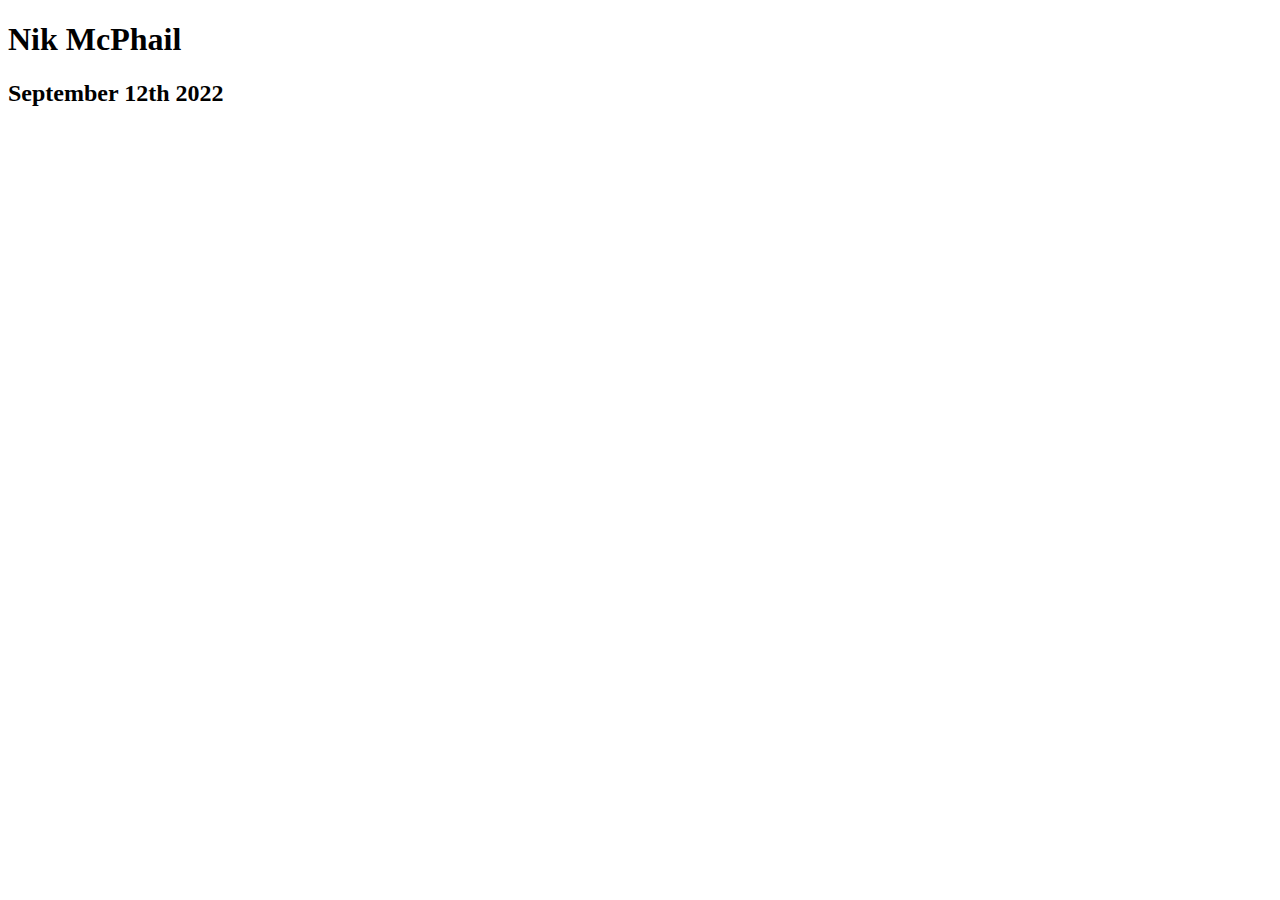
<file: Exercise1/index.html>
<!DOCTYPE html>
<html lang="en">
    <head>
        <title>Exercise 1</title>
        <meta charset="UTF-8">
    </head>
    <body>
        <h1>Nik McPhail</h1>
        <h2>September 12th 2022</h2>
    </body>
</html>
</file>
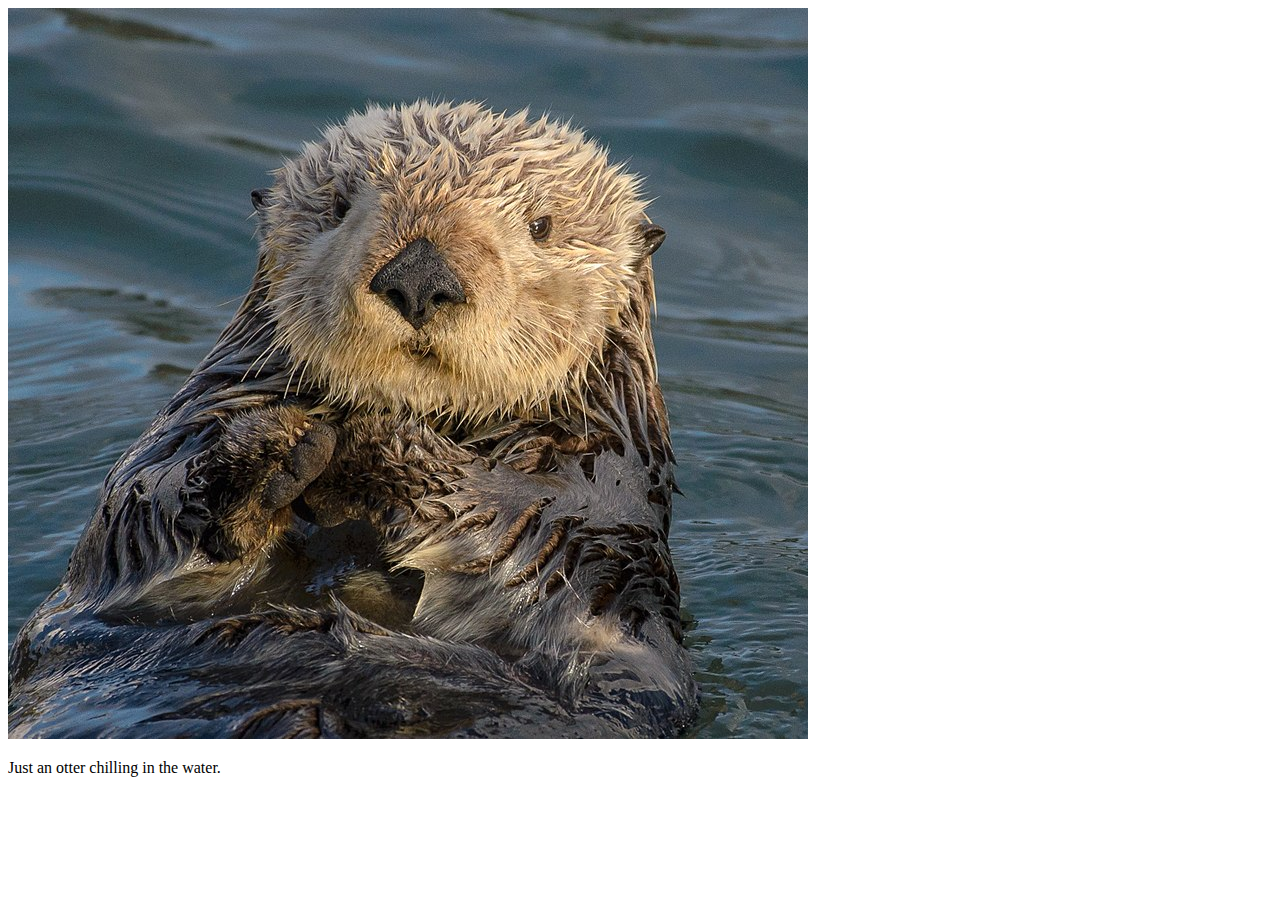
<file: Exercise2/index.html>
<!DOCTYPE html>
<html lang="en">
	<head>
		<title>Exercise 2</title>
        <meta charset="UTF-8">
	</head>
    <body>
        <img src="otter.jpg" alt="Otter picture">
        <p>
            Just an otter chilling in the water.
        </p>
    </body>
</html>
</file>
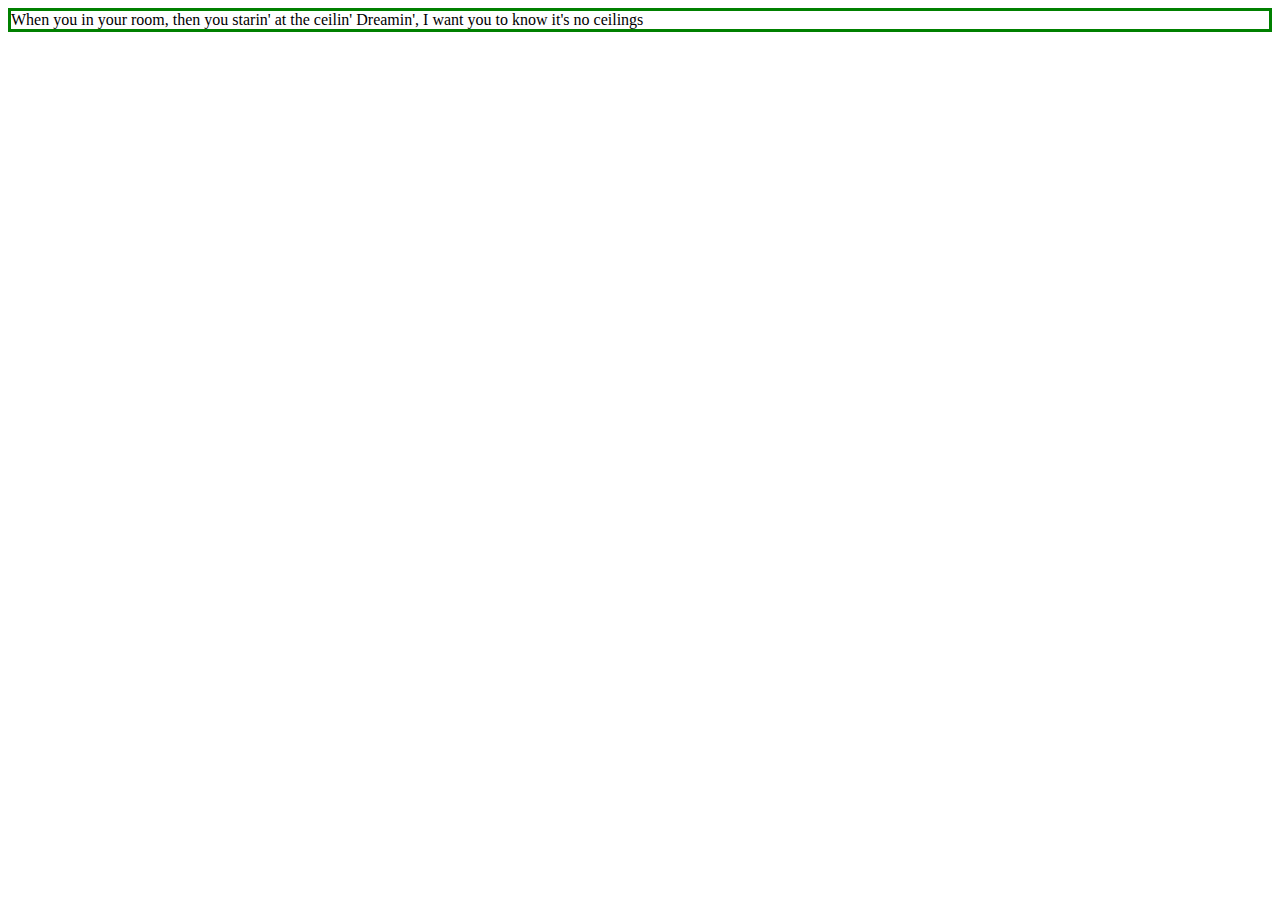
<file: Exercise3/index.html>
<!DOCTYPE html>
<html lang="en">
	<head>
		<title>Exercise 3</title>
        <meta charset="UTF-8">
	</head>
    <body>
        <div style="border-style: solid; border-color:green;">When you in your room, then you starin' at the ceilin' Dreamin', I want you to know it's no ceilings</div>
    </body>
</html>
</file>
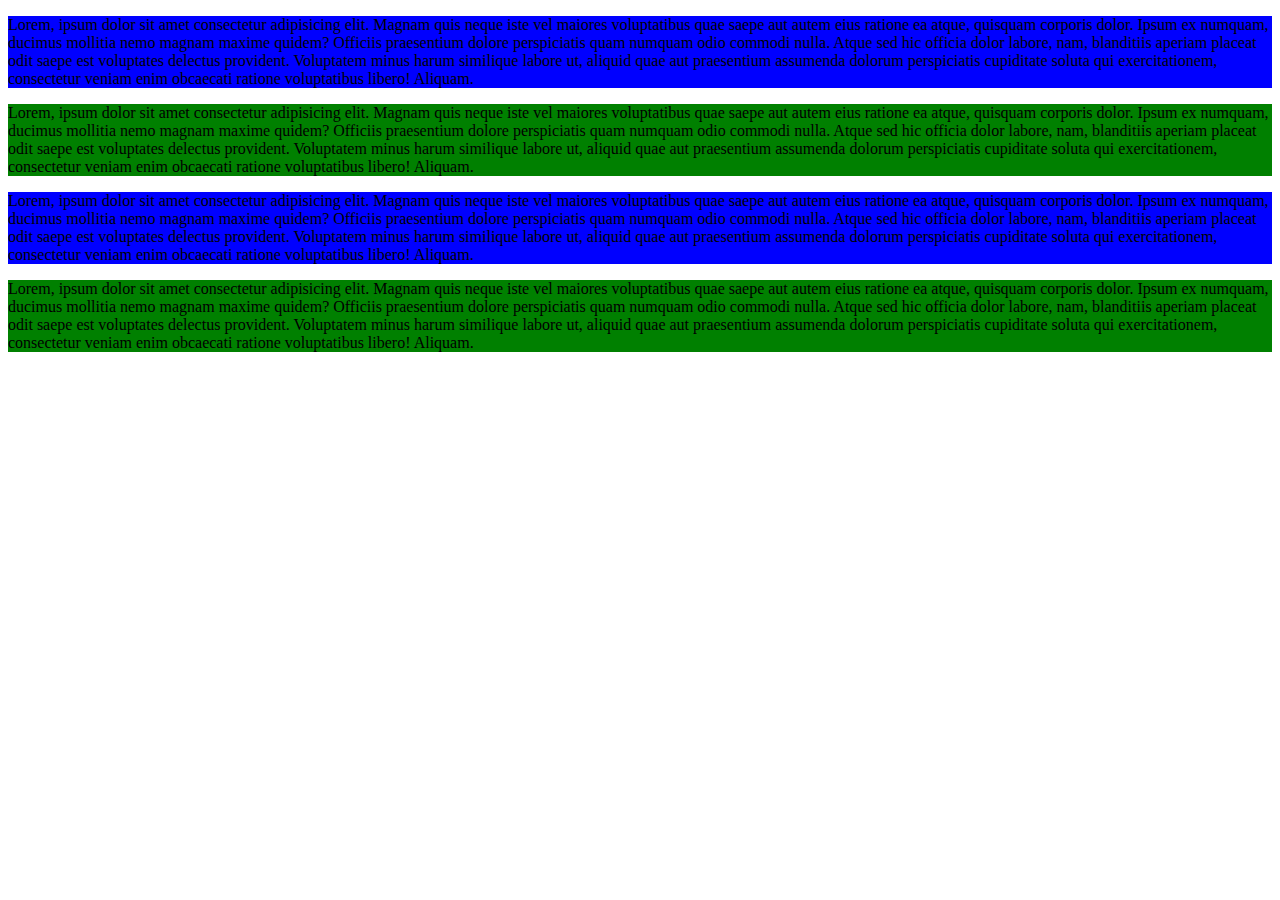
<file: Exercise4/index.html>
<!DOCTYPE html>
<html lang="en">
	<head>
		<title>Exercise 4</title>
        <meta charset="UTF-8">
        <style>
            .blue_text {background-color:blue;}
            .green_text {background-color:green;}
        </style>
	</head>
    <body>
        <p class="blue_text">
            Lorem, ipsum dolor sit amet consectetur adipisicing elit. Magnam quis neque iste vel maiores voluptatibus quae saepe aut autem eius ratione ea atque, quisquam corporis dolor. Ipsum ex numquam, ducimus mollitia nemo magnam maxime quidem? Officiis praesentium dolore perspiciatis quam numquam odio commodi nulla. Atque sed hic officia dolor labore, nam, blanditiis aperiam placeat odit saepe est voluptates delectus provident. Voluptatem minus harum similique labore ut, aliquid quae aut praesentium assumenda dolorum perspiciatis cupiditate soluta qui exercitationem, consectetur veniam enim obcaecati ratione voluptatibus libero! Aliquam.
        </p>
        <p class="green_text">
            Lorem, ipsum dolor sit amet consectetur adipisicing elit. Magnam quis neque iste vel maiores voluptatibus quae saepe aut autem eius ratione ea atque, quisquam corporis dolor. Ipsum ex numquam, ducimus mollitia nemo magnam maxime quidem? Officiis praesentium dolore perspiciatis quam numquam odio commodi nulla. Atque sed hic officia dolor labore, nam, blanditiis aperiam placeat odit saepe est voluptates delectus provident. Voluptatem minus harum similique labore ut, aliquid quae aut praesentium assumenda dolorum perspiciatis cupiditate soluta qui exercitationem, consectetur veniam enim obcaecati ratione voluptatibus libero! Aliquam.
        </p>
        <p class="blue_text">
            Lorem, ipsum dolor sit amet consectetur adipisicing elit. Magnam quis neque iste vel maiores voluptatibus quae saepe aut autem eius ratione ea atque, quisquam corporis dolor. Ipsum ex numquam, ducimus mollitia nemo magnam maxime quidem? Officiis praesentium dolore perspiciatis quam numquam odio commodi nulla. Atque sed hic officia dolor labore, nam, blanditiis aperiam placeat odit saepe est voluptates delectus provident. Voluptatem minus harum similique labore ut, aliquid quae aut praesentium assumenda dolorum perspiciatis cupiditate soluta qui exercitationem, consectetur veniam enim obcaecati ratione voluptatibus libero! Aliquam.
        </p>
        <p class="green_text">
            Lorem, ipsum dolor sit amet consectetur adipisicing elit. Magnam quis neque iste vel maiores voluptatibus quae saepe aut autem eius ratione ea atque, quisquam corporis dolor. Ipsum ex numquam, ducimus mollitia nemo magnam maxime quidem? Officiis praesentium dolore perspiciatis quam numquam odio commodi nulla. Atque sed hic officia dolor labore, nam, blanditiis aperiam placeat odit saepe est voluptates delectus provident. Voluptatem minus harum similique labore ut, aliquid quae aut praesentium assumenda dolorum perspiciatis cupiditate soluta qui exercitationem, consectetur veniam enim obcaecati ratione voluptatibus libero! Aliquam.
        </p>
    </body>
</html>
</file>
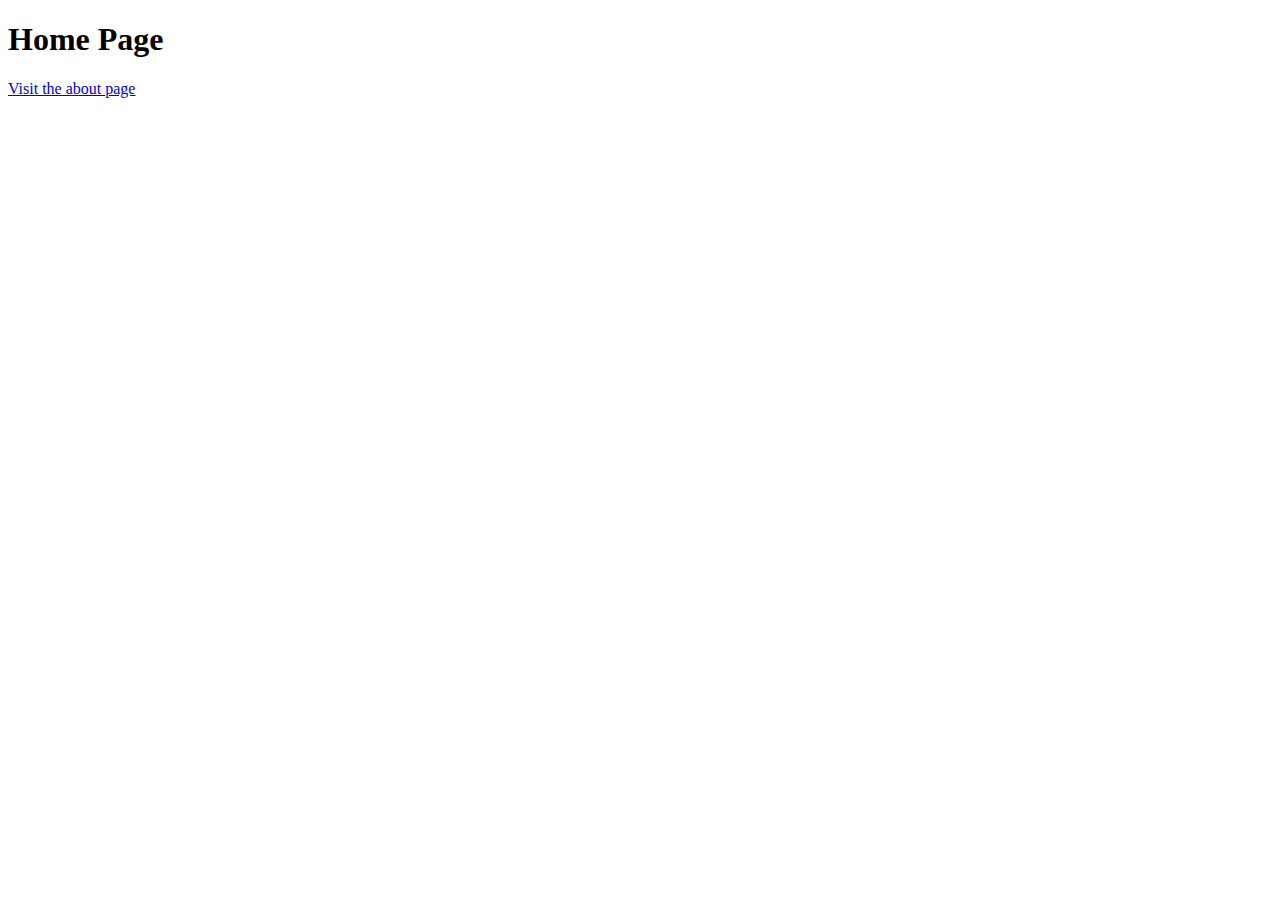
<file: Exercise5/index.html>
<!DOCTYPE html>
<html lang="en">
	<head>
		<title>Home Page</title>
        <meta charset="UTF-8">
	</head>
    <body>
        <h1>Home Page</h1>
        <a href="about.html">Visit the about page</a>
    </body>
</html>
</file>
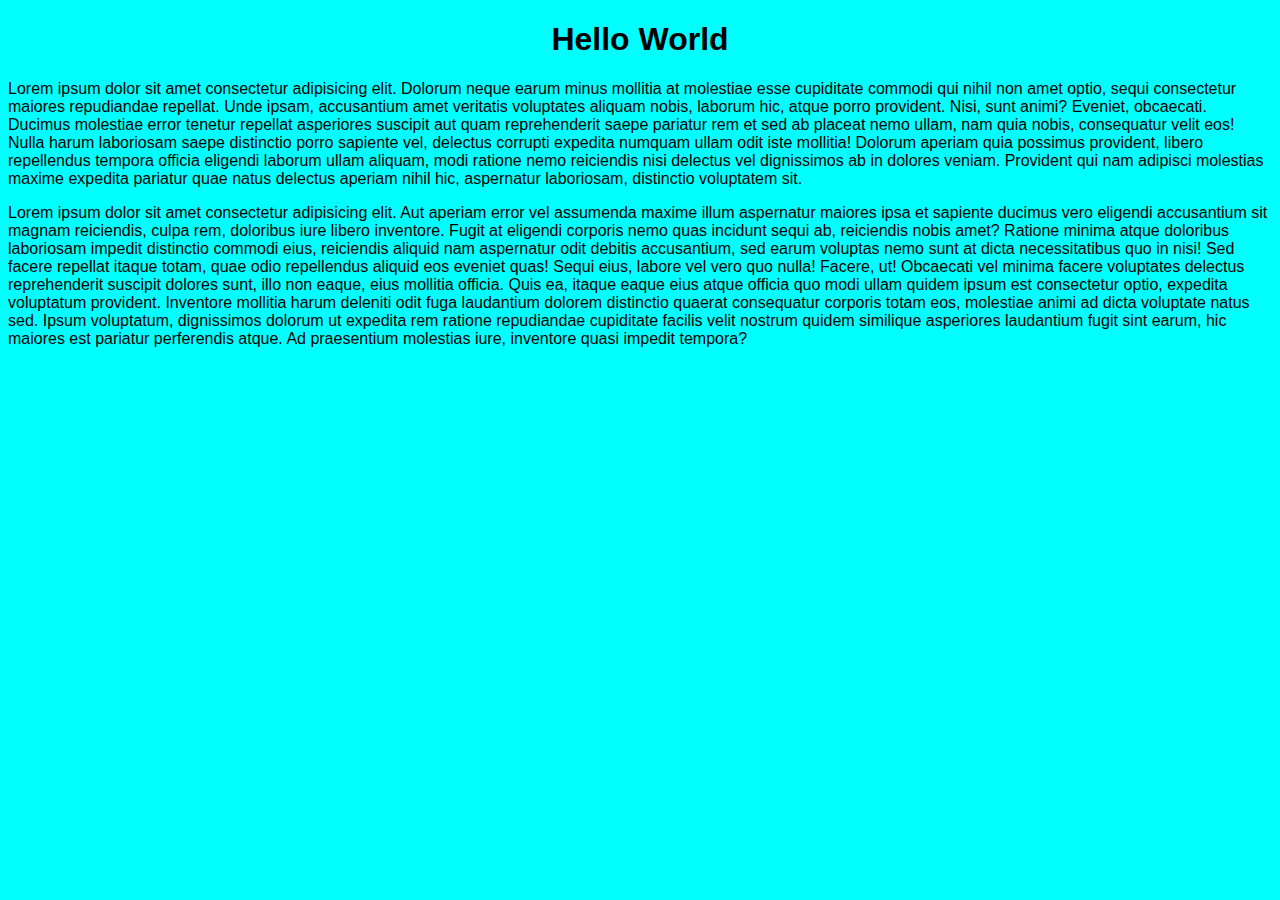
<file: Exercise6/index.html>
<!DOCTYPE html>
<html lang="en">
	<head>
		<title>Exercise 6</title>
        <meta charset="UTF-8">
        <link rel="stylesheet" href="styles.css">
	</head>
    <body>
        <h1 id="main-title">Hello World</h1>
        <p class="content">Lorem ipsum dolor sit amet consectetur adipisicing elit. Dolorum neque earum minus mollitia at molestiae esse cupiditate commodi qui nihil non amet optio, sequi consectetur maiores repudiandae repellat. Unde ipsam, accusantium amet veritatis voluptates aliquam nobis, laborum hic, atque porro provident. Nisi, sunt animi? Eveniet, obcaecati. Ducimus molestiae error tenetur repellat asperiores suscipit aut quam reprehenderit saepe pariatur rem et sed ab placeat nemo ullam, nam quia nobis, consequatur velit eos! Nulla harum laboriosam saepe distinctio porro sapiente vel, delectus corrupti expedita numquam ullam odit iste mollitia! Dolorum aperiam quia possimus provident, libero repellendus tempora officia eligendi laborum ullam aliquam, modi ratione nemo reiciendis nisi delectus vel dignissimos ab in dolores veniam. Provident qui nam adipisci molestias maxime expedita pariatur quae natus delectus aperiam nihil hic, aspernatur laboriosam, distinctio voluptatem sit.</p>
        <p class="content">Lorem ipsum dolor sit amet consectetur adipisicing elit. Aut aperiam error vel assumenda maxime illum aspernatur maiores ipsa et sapiente ducimus vero eligendi accusantium sit magnam reiciendis, culpa rem, doloribus iure libero inventore. Fugit at eligendi corporis nemo quas incidunt sequi ab, reiciendis nobis amet? Ratione minima atque doloribus laboriosam impedit distinctio commodi eius, reiciendis aliquid nam aspernatur odit debitis accusantium, sed earum voluptas nemo sunt at dicta necessitatibus quo in nisi! Sed facere repellat itaque totam, quae odio repellendus aliquid eos eveniet quas! Sequi eius, labore vel vero quo nulla! Facere, ut! Obcaecati vel minima facere voluptates delectus reprehenderit suscipit dolores sunt, illo non eaque, eius mollitia officia. Quis ea, itaque eaque eius atque officia quo modi ullam quidem ipsum est consectetur optio, expedita voluptatum provident. Inventore mollitia harum deleniti odit fuga laudantium dolorem distinctio quaerat consequatur corporis totam eos, molestiae animi ad dicta voluptate natus sed. Ipsum voluptatum, dignissimos dolorum ut expedita rem ratione repudiandae cupiditate facilis velit nostrum quidem similique asperiores laudantium fugit sint earum, hic maiores est pariatur perferendis atque. Ad praesentium molestias iure, inventore quasi impedit tempora?</p>
    </body>
</html>
</file>
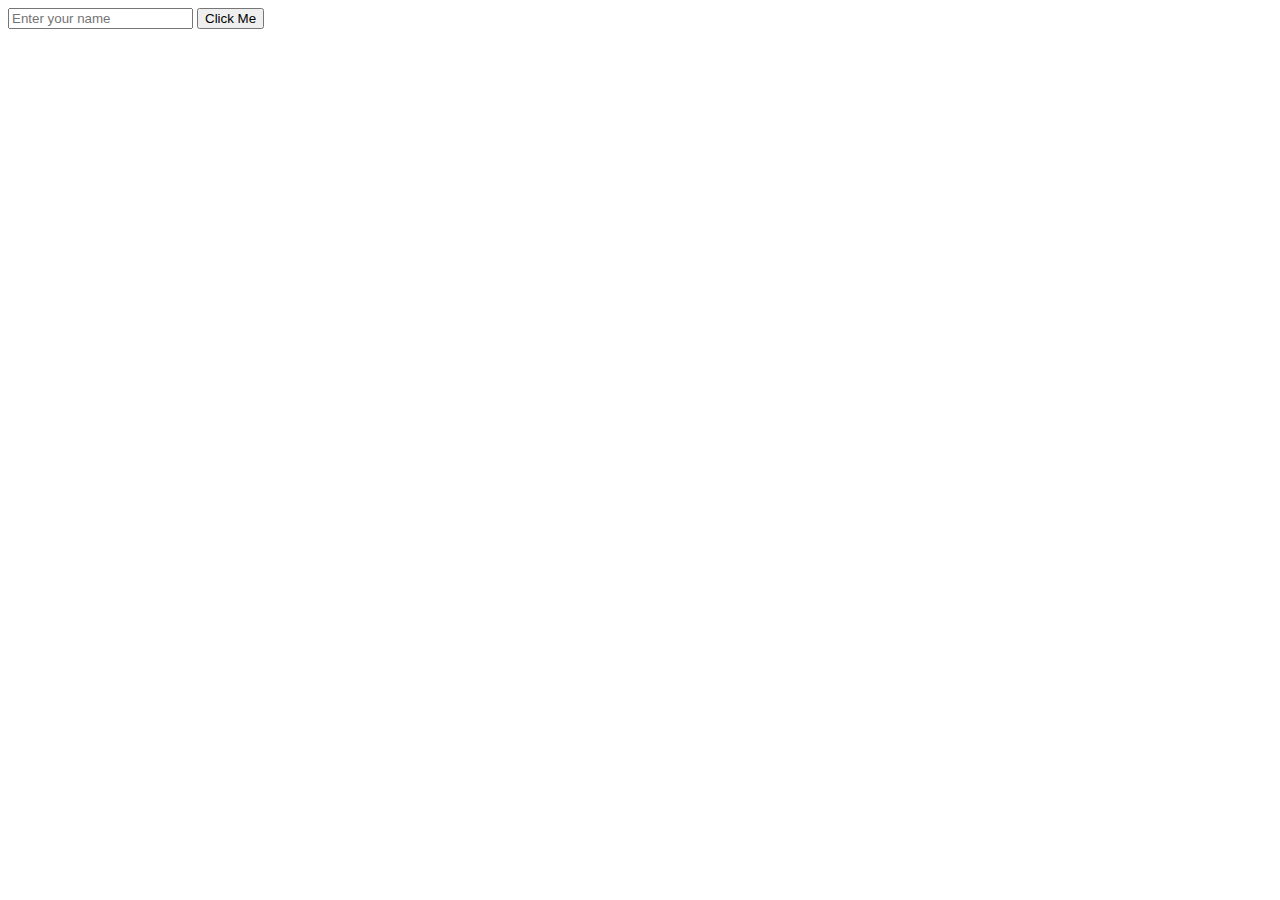
<file: Exercise7/index.html>
<!DOCTYPE html>
<html lang="en">

<head>
    <title>Exercise 7</title>
    <meta charset="UTF-8">
</head>

<body>
    <!--Create an input with ID name-input which uses the format of a text box, has "Enter your name" as a placeholder until the user enters their own text.-->
    <input id="name-input" type="text" placeholder="Enter your name" />
    <!--Create a button with ID my-button with text "Click Me" on it-->
    <button id="my-button">Click Me</button>

    <!--Start of embedded javascript-->
    <script>
        // Create a variable which points to the button we made as its value
        var myButton = document.querySelector('#my-button');
        // Create a variable which points to the text box as its value
        var nameInput = document.querySelector('#name-input');

        // "Listen" for if the button has been clicked, if it has then continue through
        myButton.addEventListener('click', function () {
            // Check if the user has entered text into the text box
            if (nameInput.value !== '') {
                // Bring up a dialog box stating "Hello " followed by the information entered by the user.
                alert('Hello ' + nameInput.value);
            }
        });
        // End of script
    </script>
</body>

</html>
</file>
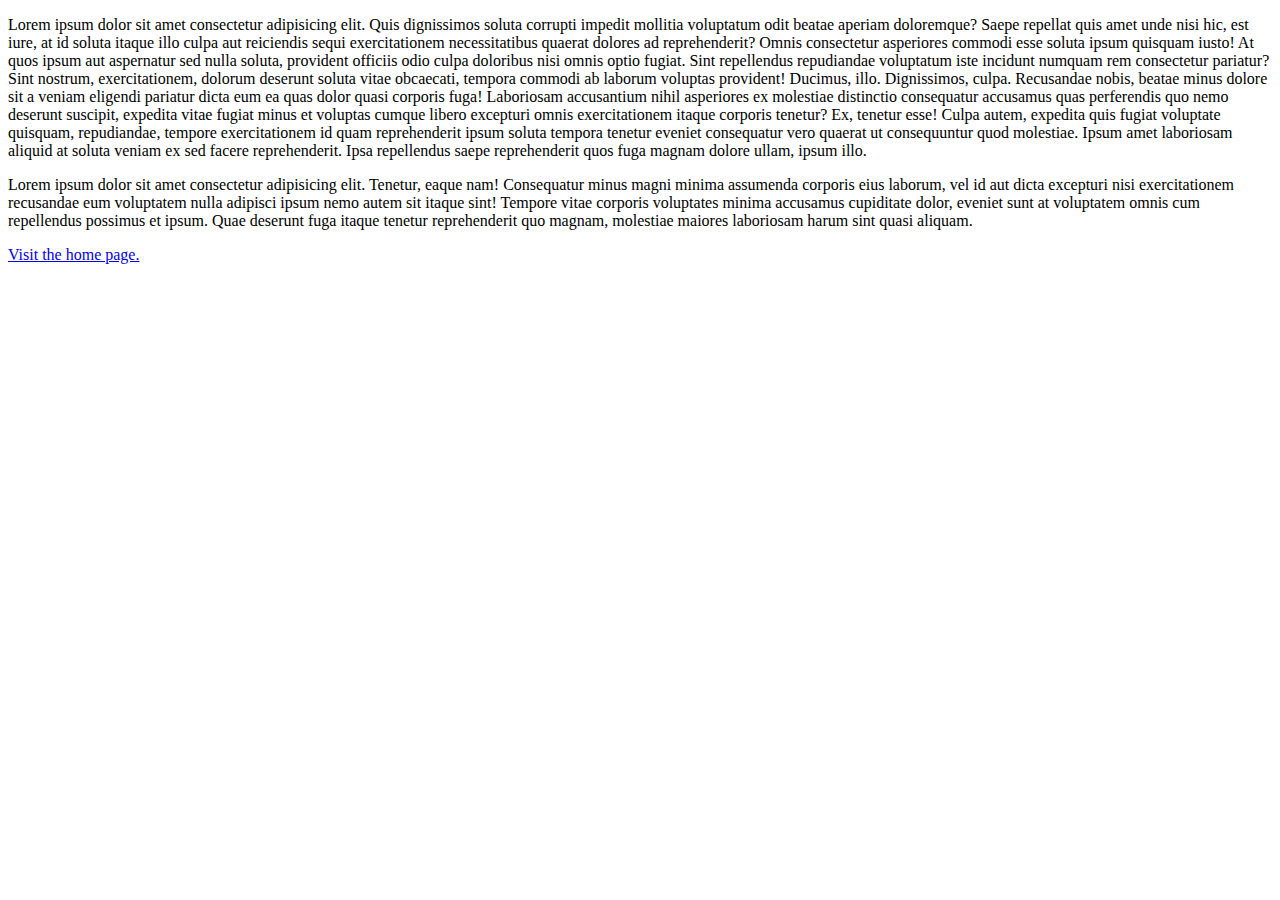
<file: Exercise5/about.html>
<!DOCTYPE html>
<html lang="en">
	<head>
		<title>About Page</title>
        <meta charset="UTF-8">
	</head>
    <body>
        <p>Lorem ipsum dolor sit amet consectetur adipisicing elit. Quis dignissimos soluta corrupti impedit mollitia voluptatum odit beatae aperiam doloremque? Saepe repellat quis amet unde nisi hic, est iure, at id soluta itaque illo culpa aut reiciendis sequi exercitationem necessitatibus quaerat dolores ad reprehenderit? Omnis consectetur asperiores commodi esse soluta ipsum quisquam iusto! At quos ipsum aut aspernatur sed nulla soluta, provident officiis odio culpa doloribus nisi omnis optio fugiat. Sint repellendus repudiandae voluptatum iste incidunt numquam rem consectetur pariatur? Sint nostrum, exercitationem, dolorum deserunt soluta vitae obcaecati, tempora commodi ab laborum voluptas provident! Ducimus, illo. Dignissimos, culpa. Recusandae nobis, beatae minus dolore sit a veniam eligendi pariatur dicta eum ea quas dolor quasi corporis fuga! Laboriosam accusantium nihil asperiores ex molestiae distinctio consequatur accusamus quas perferendis quo nemo deserunt suscipit, expedita vitae fugiat minus et voluptas cumque libero excepturi omnis exercitationem itaque corporis tenetur? Ex, tenetur esse! Culpa autem, expedita quis fugiat voluptate quisquam, repudiandae, tempore exercitationem id quam reprehenderit ipsum soluta tempora tenetur eveniet consequatur vero quaerat ut consequuntur quod molestiae. Ipsum amet laboriosam aliquid at soluta veniam ex sed facere reprehenderit. Ipsa repellendus saepe reprehenderit quos fuga magnam dolore ullam, ipsum illo.</p>
        <p>Lorem ipsum dolor sit amet consectetur adipisicing elit. Tenetur, eaque nam! Consequatur minus magni minima assumenda corporis eius laborum, vel id aut dicta excepturi nisi exercitationem recusandae eum voluptatem nulla adipisci ipsum nemo autem sit itaque sint! Tempore vitae corporis voluptates minima accusamus cupiditate dolor, eveniet sunt at voluptatem omnis cum repellendus possimus et ipsum. Quae deserunt fuga itaque tenetur reprehenderit quo magnam, molestiae maiores laboriosam harum sint quasi aliquam.</p>
        <a href="index.html">Visit the home page.</a>
    </body>
</html>
</file>
<file: Exercise6/styles.css>
body {
    font-family:'Lucida Sans', 'Lucida Sans Regular', 'Lucida Grande', 'Lucida Sans Unicode', Geneva, Verdana, sans-serif;
    background-color: aqua;
}

#main-title {
    text-align: center;
}

.content {
    margin-bottom: 12px;
}
</file>
